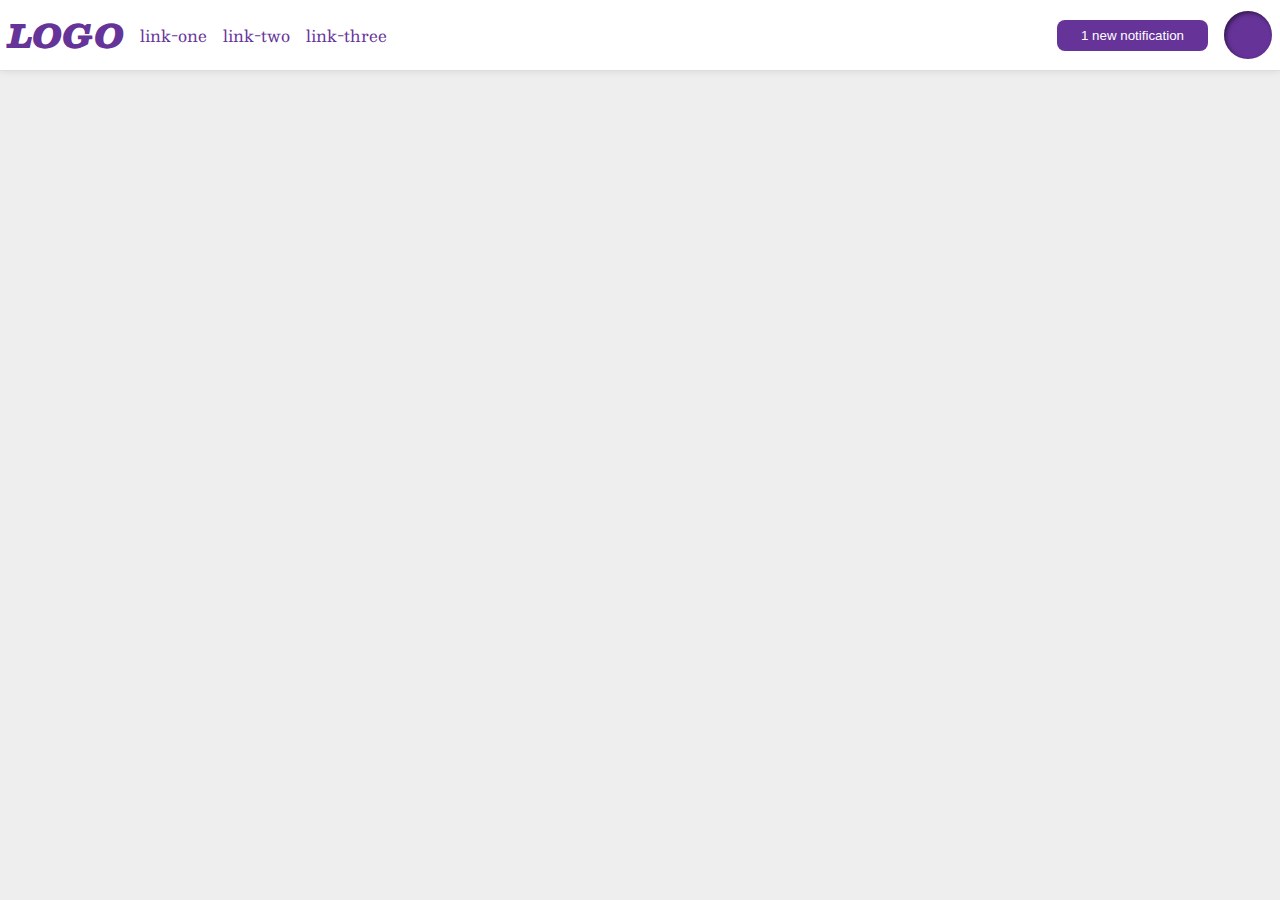
<file: flex/03-flex-header-2/index.html>
<!DOCTYPE html>
<html lang="en">
  <head>
    <meta charset="UTF-8">
    <meta http-equiv="X-UA-Compatible" content="IE=edge">
    <meta name="viewport" content="width=device-width, initial-scale=1.0">
    <title>Flex Header 2</title>
    <link rel="stylesheet" href="style.css">
  </head>
  <body>
      <div class="header">
        <div class="container">
          <div class="logo">
            LOGO
          </div>
          
            <ul class="links">
              <li><a href="google.com">link-one</a></li>
              <li><a href="google.com">link-two</a></li>
              <li><a href="google.com">link-three</a></li>
            </ul>
         </div>
         <div class="container2">
          <button class="notifications">
            1 new notification
          </button>
          <div class="profile-image"></div>
          </div>
        </div>
      
  </body>
</html>
</file>
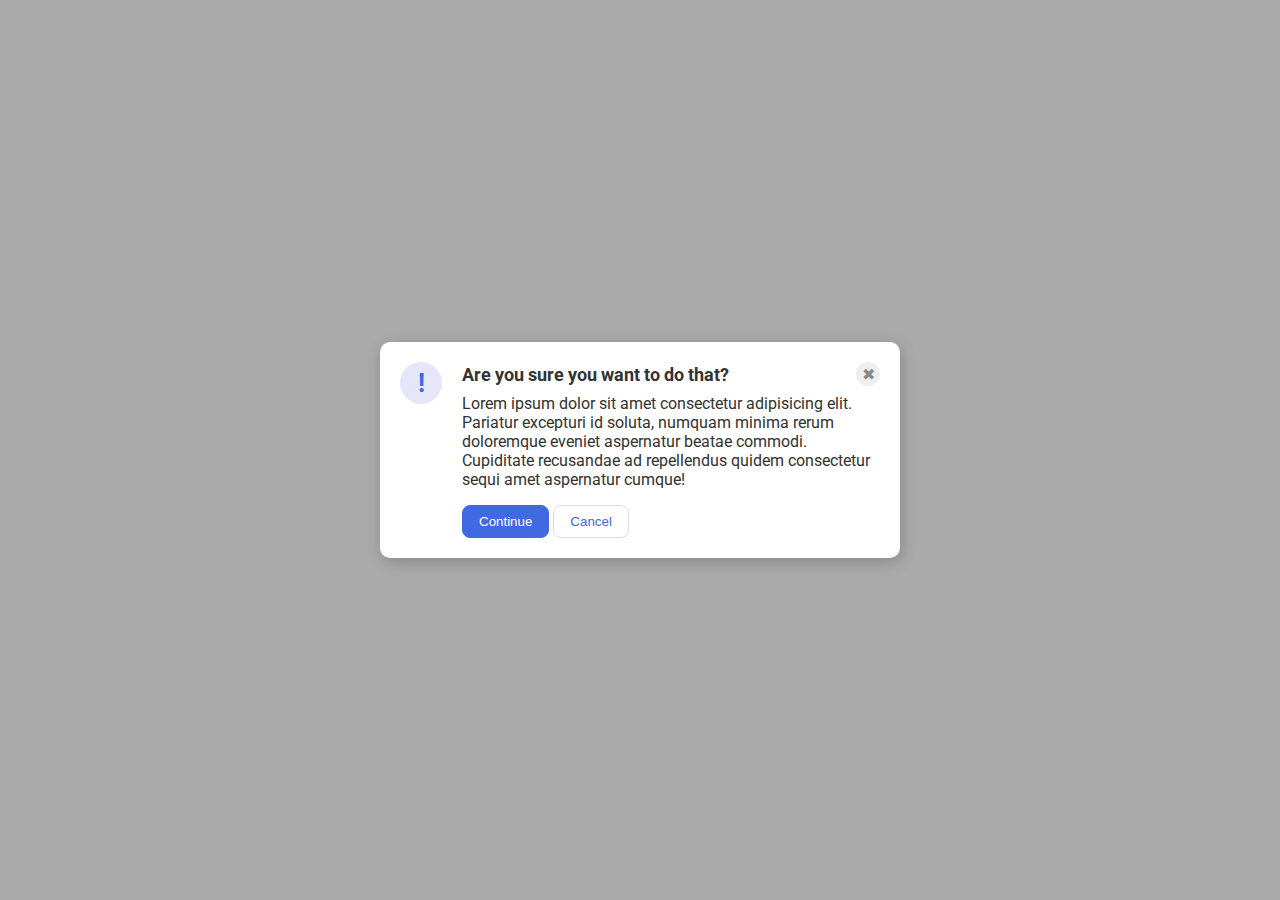
<file: flex/05-flex-modal/index.html>
<!DOCTYPE html>
<html lang="en">
  <head>
    <meta charset="UTF-8">
    <meta http-equiv="X-UA-Compatible" content="IE=edge">
    <meta name="viewport" content="width=device-width, initial-scale=1.0">
    <link rel="stylesheet" href="style.css">
    <title>Modal</title>
  </head>
  <body>
    <div class="modal">
      <div class="icon">!</div>

      
      <div class="middle">
      <div class="header">Are you sure you want to do that?
        <div class="close-button">✖</div>
      </div>
      
      <div class="text">Lorem ipsum dolor sit amet consectetur adipisicing elit. Pariatur excepturi id soluta, numquam minima rerum doloremque eveniet aspernatur beatae commodi. Cupiditate recusandae ad repellendus quidem consectetur sequi amet aspernatur cumque!</div>
      <button class="continue">Continue</button>
      <button class="cancel">Cancel</button>
      </div>
    </div>
  </body>
</html>
</file>
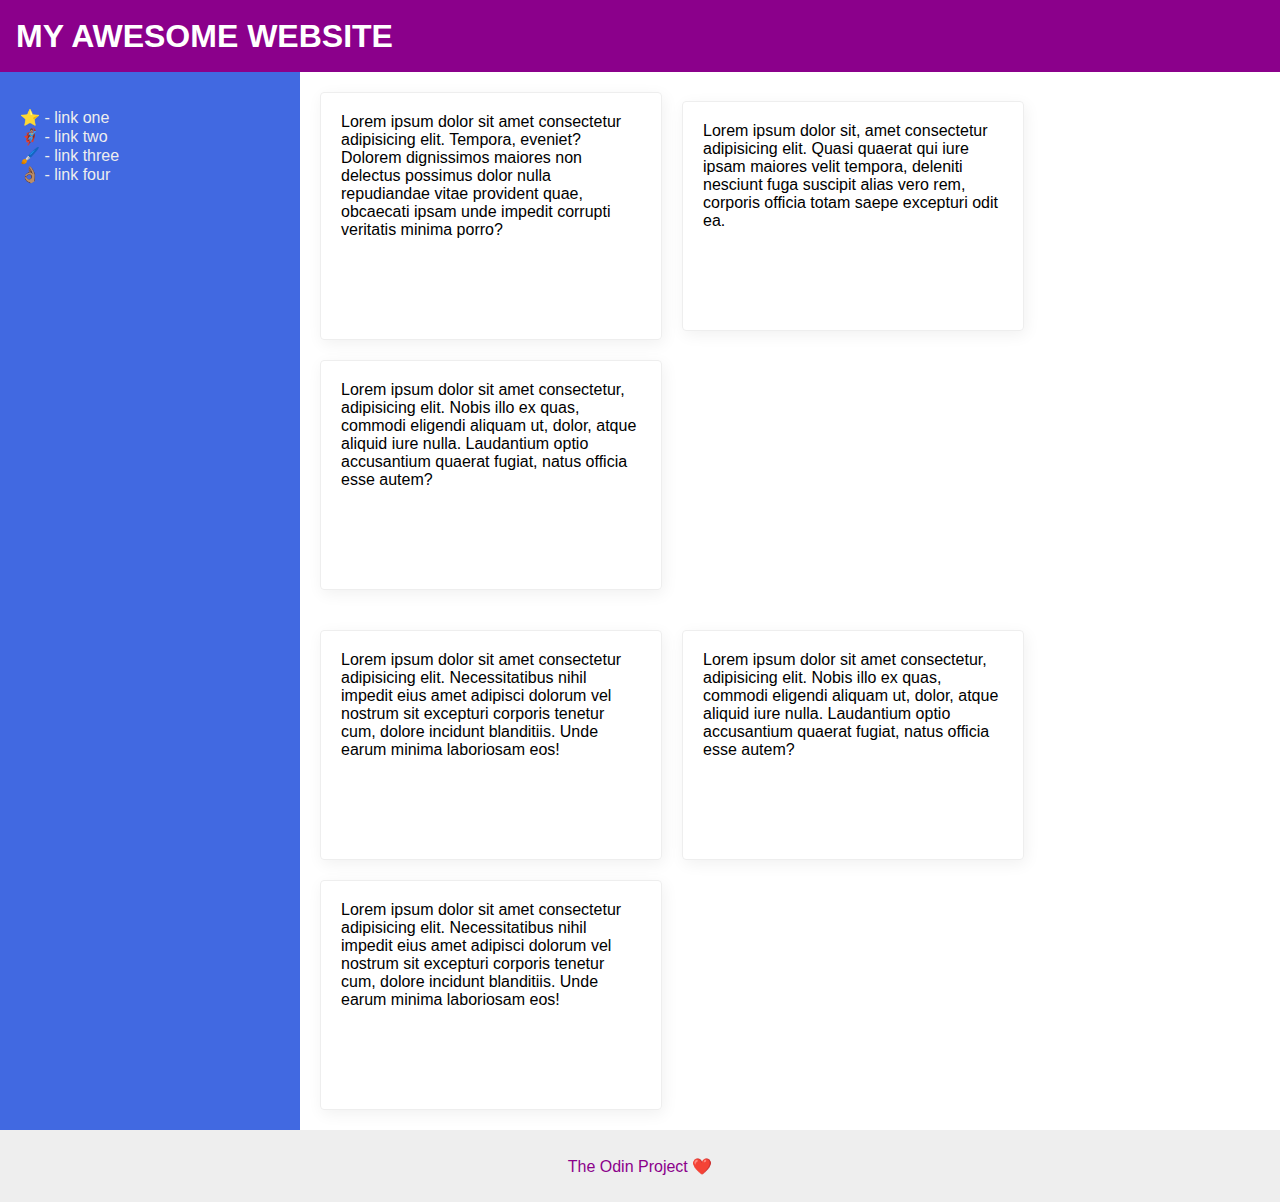
<file: flex/07-flex-layout-2/index.html>
<!DOCTYPE html>
<html lang="en">
  <head>
    <meta charset="UTF-8">
    <meta http-equiv="X-UA-Compatible" content="IE=edge">
    <meta name="viewport" content="width=device-width, initial-scale=1.0">
    <title>The Holy Grail</title>
    <link rel="stylesheet" href="style.css">
  </head>
  <body>
    <div class="header">
      MY AWESOME WEBSITE
    </div>
    
    <div class="middle">
      <div class="sidebar">
        <ul>
          <li><a href="#">⭐ - link one</a></li>
          <li><a href="#">🦸🏽‍♂️ - link two</a></li>
          <li><a href="#">🖌️ - link three</a></li>
          <li><a href="#">👌🏽 - link four</a></li>
        </ul>
      </div>
      <div class="cards">
        <div class="cards1">
        <div class="card">Lorem ipsum dolor sit amet consectetur adipisicing elit. Tempora, eveniet? Dolorem dignissimos maiores non delectus possimus dolor nulla repudiandae vitae provident quae, obcaecati ipsam unde impedit corrupti veritatis minima porro?</div>
        <div class="card">Lorem ipsum dolor sit, amet consectetur adipisicing elit. Quasi quaerat qui iure ipsam maiores velit tempora, deleniti nesciunt fuga suscipit alias vero rem, corporis officia totam saepe excepturi odit ea.</div>
        <div class="card">Lorem ipsum dolor sit amet consectetur, adipisicing elit. Nobis illo ex quas, commodi eligendi aliquam ut, dolor, atque aliquid iure nulla. Laudantium optio accusantium quaerat fugiat, natus officia esse autem?</div>
       </div>
       <div class="cards1">
        <div class="card">Lorem ipsum dolor sit amet consectetur adipisicing elit. Necessitatibus nihil impedit eius amet adipisci dolorum vel nostrum sit excepturi corporis tenetur cum, dolore incidunt blanditiis. Unde earum minima laboriosam eos!</div>
        <div class="card">Lorem ipsum dolor sit amet consectetur, adipisicing elit. Nobis illo ex quas, commodi eligendi aliquam ut, dolor, atque aliquid iure nulla. Laudantium optio accusantium quaerat fugiat, natus officia esse autem?</div>
        <div class="card">Lorem ipsum dolor sit amet consectetur adipisicing elit. Necessitatibus nihil impedit eius amet adipisci dolorum vel nostrum sit excepturi corporis tenetur cum, dolore incidunt blanditiis. Unde earum minima laboriosam eos!</div>
      </div>
      </div>
    </div>
    <div class="footer">
      The Odin Project ❤️
    </div>
  </body>
</html>
</file>
<file: flex/03-flex-header-2/style.css>
/* this is some magical font-importing.  
you'll learn about it later. */
@import url('https://fonts.googleapis.com/css2?family=Besley:ital,wght@0,400;1,900&display=swap');

body {
  margin: 0;
  background: #eee;
  font-family: Besley, serif;
}

.header {
  background: white;
  border-bottom: 1px solid #ddd;
  box-shadow: 0 0 8px rgba(0,0,0,.1);
  padding:8px;
  display:flex;
  justify-content: space-between;
}

.profile-image {
  background: rebeccapurple;
  box-shadow: inset 2px 2px 4px rgba(0,0,0,.5);
  border-radius: 50%;
  width: 48px;
  height: 48px;
}

.logo {
  color: rebeccapurple;
  font-size: 32px;
  font-weight: 900;
  font-style: italic;
}

button {
  border: none;
  border-radius: 8px;
  background: rebeccapurple;
  color: white;
  padding: 8px 24px;
}

a {
  /* this removes the line under our links */
  text-decoration: none;
  color: rebeccapurple;
}

ul {
  list-style-type: none;
  display:flex;
  gap:16px;
  margin:0;
  padding:0;
}

.container, .container2 {
  display:flex;
  align-items: center;
  gap:16px;
}
</file>
<file: flex/05-flex-modal/style.css>
@import url('https://fonts.googleapis.com/css2?family=Roboto:wght@400;700&display=swap');

html, body {
  height: 100%;
}

body {
  font-family: Roboto, sans-serif;
  margin: 0;
  background: #aaa;
  color: #333;
  /* I'll give you this one for free lol */
  display: flex;
  align-items: center;
  justify-content: center;
}

.modal {
  background: white;
  width: 480px;
  border-radius: 10px;
  box-shadow: 2px 4px 16px rgba(0,0,0,.2);
}

.icon {
  color: royalblue;
  font-size: 26px;
  font-weight: 700;
  background: lavender;
  width: 42px;
  height: 42px;
  border-radius: 50%;
  display: flex;
  align-items: center;
  justify-content: center;
}

.close-button {
  background: #eee;
  border-radius: 50%;
  color: #888;
  font-weight: 400;
  font-size: 16px;
  height: 24px;
  width: 24px;
  display: flex;
  align-items: center;
  justify-content: center;
}

button {
  padding: 8px 16px;
  border-radius: 8px;
}

button.continue {
  background: royalblue;
  border: 1px solid royalblue;
  color: white;
}

button.cancel {
  background: white;
  border: 1px solid #ddd;
  color: royalblue;
}

/*soln*/

.modal{
  display:flex;
  padding:20px;
  gap:20px;
}
.icon{
  flex-shrink:0;
}
.text{
  margin-bottom:16px;
}
.header{
  display:flex;
  align-items: center;
  justify-content: space-between;
  font-weight: bold;
  margin-bottom:8px;
  font-size:18px;
}
</file>
<file: flex/07-flex-layout-2/style.css>
body {
  font-family: -apple-system, BlinkMacSystemFont, 'Segoe UI', Roboto, Oxygen, Ubuntu, Cantarell, 'Open Sans', 'Helvetica Neue', sans-serif;
  margin: 0;
  min-height: 100vh;
}

.header {
  height: 72px;
  background: darkmagenta;
  color: white;
}

.footer {
  height: 72px;
  background: #eee;
  color: darkmagenta;
}

.sidebar {
  width: 300px;
  background: royalblue;
}

.card {
  border: 1px solid #eee;
  box-shadow: 2px 4px 16px rgba(0,0,0,.06);
  border-radius: 4px;
  padding:20px;
  padding-bottom:100px;
  width:300px;
}

body {
  display: flex;
  flex-direction: column;
}
.middle{
  display: flex;
  flex:1;
}
.cards {
  display: flex;
  flex-direction: column;
  justify-content: space-evenly;
  flex-basis:500px;
  flex-grow:1;
}
.cards1{
  display: flex;
  align-items: center;
  gap:20px;
  flex:1;
  padding:20px;
  flex-wrap:wrap;
}

ul {
  list-style:none;
  padding:20px;
}
a {
  text-decoration:none;
  color:#eee;
}
.footer {
  display: flex;
  justify-content: center;
  align-items: center;
}
.header {
  display: flex;
  align-items: center;
  padding-left:16px;
  font-size:32px;
  font-weight:900;
}
</file>
